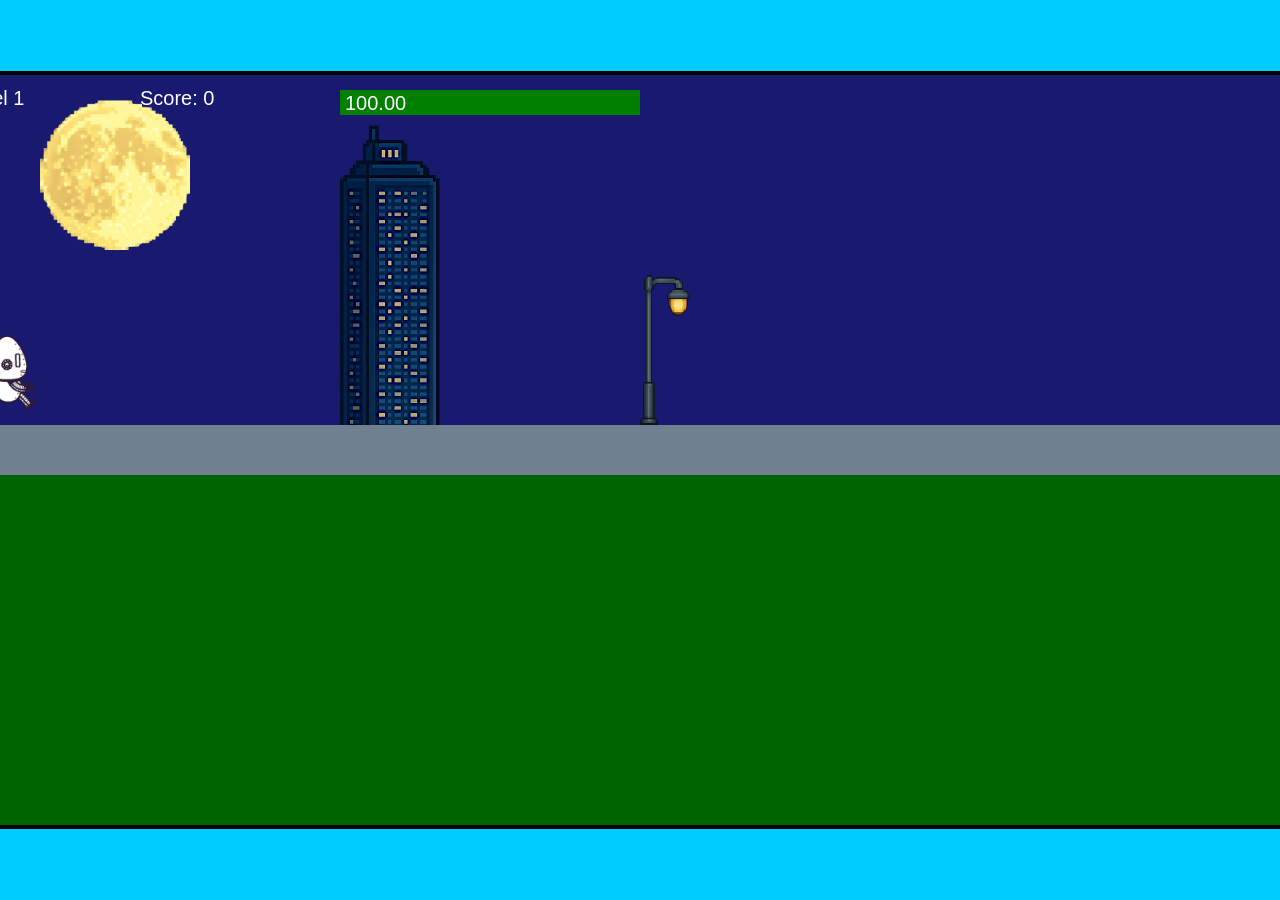
<file: fsd-projects/runtime/index.html>
<!DOCTYPE html>
<html lang="en">
  <head>
    <meta charset="UTF-8" />
    <meta name="viewport" content="width=device-width, initial-scale=1.0" />
    <title>Runtime Neo</title>
    <link rel="stylesheet" href="runtime.css" />
    <script src="https://code.jquery.com/jquery-3.1.0.js"></script>
    <script src="setup.js"></script>
    <script src="levels.js"></script>
    <script src="scenery.js"></script>
    <script src="student.js"></script>
    <script src="main.js"></script>
  </head>
  <body id="body">
    <canvas id="gameCanvas" width="1400" height="750"></canvas>
    <img id="player" src="images/halle.png" />
    <img id="projectile" src="images/projectile.png" />
    <img id="basicPlatform" src="images/interactable/basicPlatform.png" />
    <img id="spikes" src="images/interactable/spikes.png" />
    <img id="bug" src="images/interactable/bug.png" />
    <img id="healthUp" src="images/interactable/healthUp.png" />
    <img id="flag" src="images/interactable/flag.png" />
    <img id="moon" src="images/backgrounds/moon.png" />
    <img id="building" src="images/backgrounds/building.png" />
    <img id="lamp" src="images/backgrounds/lamp.png" />
  </body>
</html>
</file>
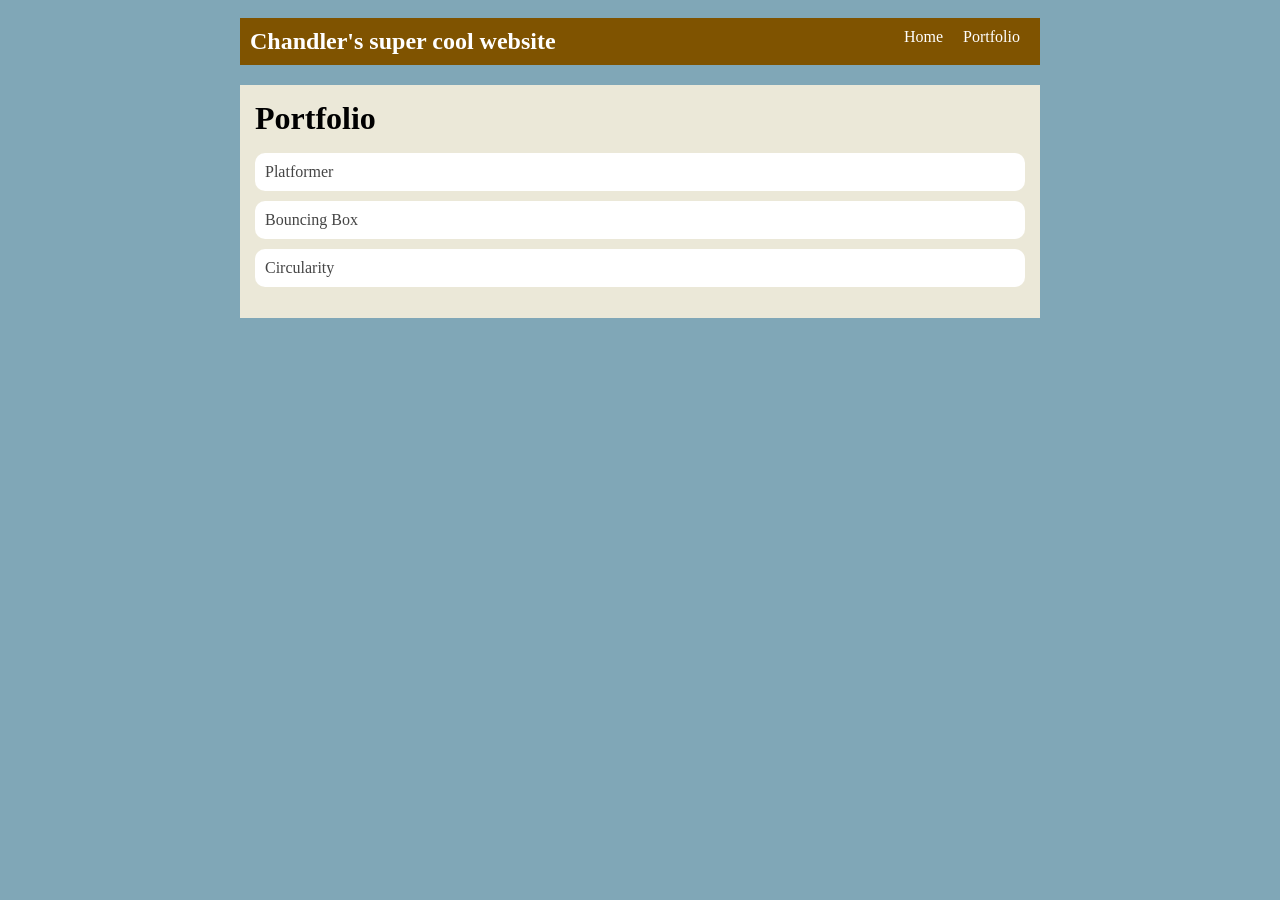
<file: portfolio.html>
<!DOCTYPE html>
<html>
  <head>
    <title>Chandler's super cool website</title>
    <link rel="stylesheet"
    href="style.css" />
  </head>

  <body>
    
    <div id="all-contents">
      <nav>
        <h1>Chandler's super cool website</h1>
        <ul id="nav-ul">
            <li class="nav-li">
                <a href="index.html">Home</a>
            </li>
            <li class="nav-li">
                <a href="portfolio.html">Portfolio</a>
            </li>
        </ul>
      </nav>

      <main>
        <div class="content">
            <h1>Portfolio</h1>
            <ul id="portfolio">
                <li>
  <a href="fsd-projects/platformer/">Platformer</a>
</li>
<li>
  <a href="fsd-projects/bouncing-box/">Bouncing Box</a>
</li>
<li>
  <a href="fsd-projects/circularity/">Circularity</a>
</li>
            </ul>
        </div>
      </main>
    </div>
  </body>
</html>
</file>
<file: fsd-projects/runtime/runtime.css>
/* runtime.css */
/* Styles for Runtime Neo auto-runner game */

img {
  display: none;
}

#gameCanvas {
  position: absolute;
  border: 4px solid #000;
  top: 50%;
  left: 50%;
  transform: translate(-50%, -50%);
}

body {
  margin: 0;
  background-color: #00ccff;
  font-family: Arial, sans-serif;
  text-align: center;
  overflow: hidden;
}
</file>
<file: style.css>
body {
    background: rgb(128, 167, 183);
    color: rgb(45, 45, 45);
    padding: 10px;
    font-family: Futura;
}

#all-contents {
    max-width: 800px;
    margin: auto;
}

/* navigation menu */
nav {
    background: rgb(127, 83, 0);
    margin: 0 auto;
    display: flex;
    padding: 10px;
    margin-bottom: 20px;
}

h1 {
    display: flex;
    align-items: center;
    color: white;
    flex: 1;
    margin: 0;
}

#nav-ul {
    list-style-type: none;
    margin: 0;
    padding: 0;
    display: flex;
}

.nav-li {
    display: inline-block;
    padding: 0 10px;
}

a {
    text-decoration: none;
    color: #fff;
}

/* main container area beneath menu */
main {
    background: rgb(235, 232, 216);
    display: flex;
    margin-top: 20px;
}

.sidebar {
    margin-right: 25px;
    padding: 10px;
}

.sidebar-img {
    width: 300px;
}

.content {
    flex: 1;
    padding: 15px;
}

/* interests section styles */
#interests {
    border: 4px silver ridge;
    padding: 8px;
    margin-top: 20px;
}

h2, h3 {
    margin: 0px;
}
/* Portfolio styles */
.content h1 {
  color: black;
}

#portfolio {
  list-style-type: none;
  padding-left: 0;
}

#portfolio li {
  background: #fff;
  padding: 10px;
  border-radius: 10px;
  margin-bottom: 10px;
}

#portfolio li:hover {
  background: #eee;
}

#portfolio a {
  text-decoration: none;
  color: #454545;
}
</file>
